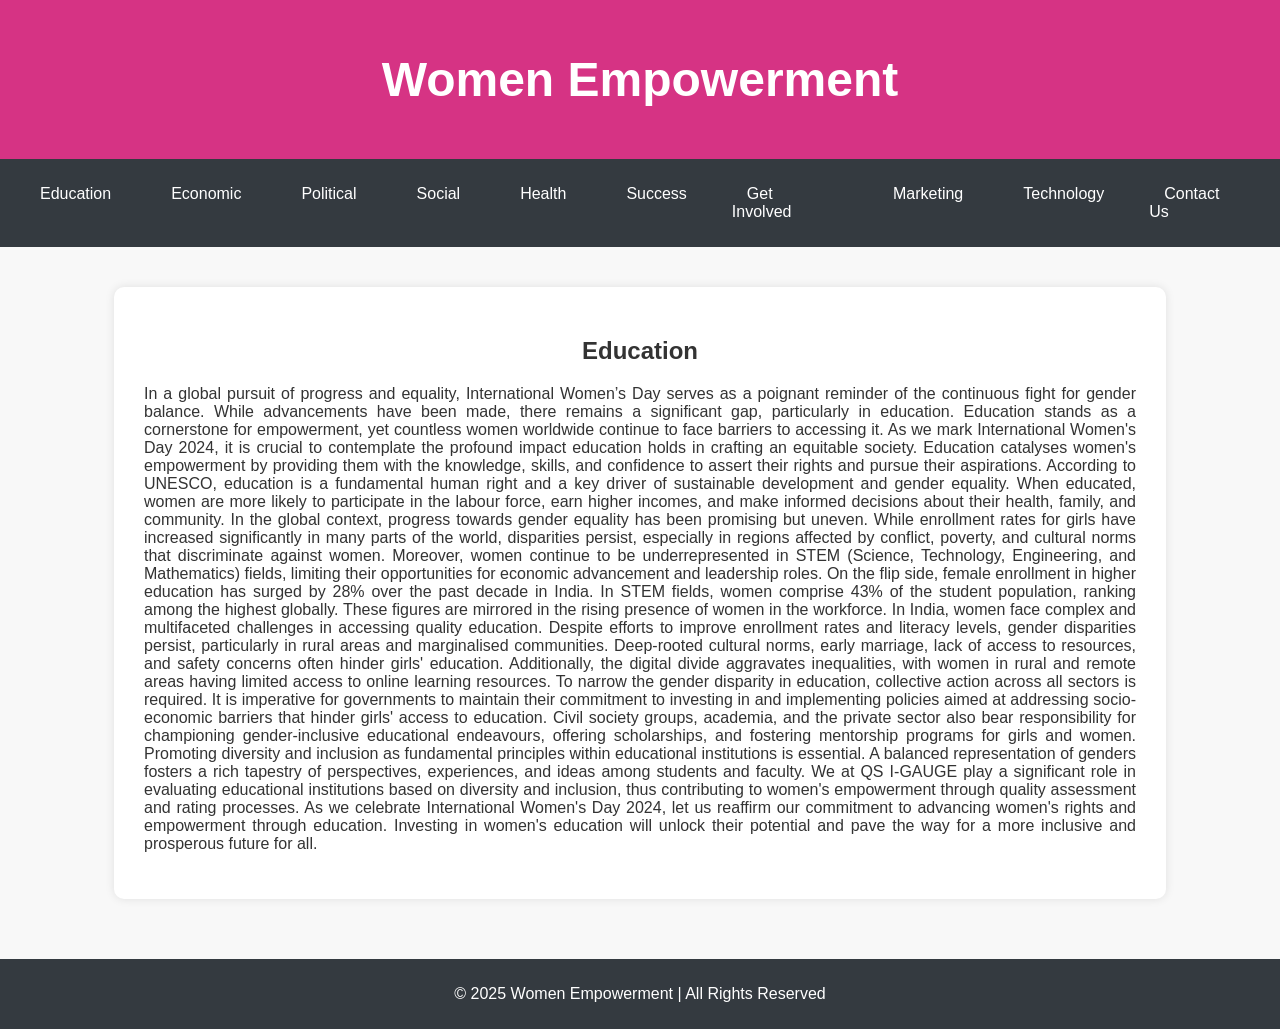
<file: Women Emp/Womenemp/index.html>
<!DOCTYPE html>
<html lang="en">
<head>
    
    <meta charset="UTF-8">
    <meta name="viewport" content="width=device-width, initial-scale=1.0">
    <title>Women Empowerment</title>
    <link rel="stylesheet" href="style.css">
</head>
<head>
    <link rel="stylesheet" href="https://cdnjs.cloudflare.com/ajax/libs/font-awesome/6.0.0/css/all.min.css">
</head>


<body>

    <header>
        <h1>Women Empowerment</h1>
    </header>

    <nav>
        <ul>
            <li><a href="#" onclick="showSection('education')">Education</a></li>
            <li><a href="#" onclick="showSection('economic')">Economic</a></li>
            <li><a href="#" onclick="showSection('political')">Political</a></li>
            <li><a href="#" onclick="showSection('social')">Social</a></li>
            <li><a href="#" onclick="showSection('health')">Health</a></li>
            <li><a href="#" onclick="showSection('success')">Success</a></li>
            <li><a href="#" onclick="showSection('getinvolved')">Get Involved</a></li>
            <li><a href="#" onclick="showSection('marketing')">Marketing</a></li>
            <li><a href="#" onclick="showSection('technology')">Technology</a></li>
            <li><a href="#" onclick="showSection('contact')">Contact Us</a></li>
        </ul>
    </nav>

    <main>
        <section id="education" class="topic-section active">
            <h2>Education</h2>
            <p style="text-align: justify;">
                In a global pursuit of progress and equality, International Women’s Day serves as a poignant reminder of the continuous fight for gender balance. While advancements have been made, there remains a significant gap, particularly in education. Education stands as a cornerstone for empowerment, yet countless women worldwide continue to face barriers to accessing it. As we mark International Women's Day 2024, it is crucial to contemplate the profound impact education holds in crafting an equitable society.
                
                Education catalyses women's empowerment by providing them with the knowledge, skills, and confidence to assert their rights and pursue their aspirations. According to UNESCO, education is a fundamental human right and a key driver of sustainable development and gender equality. When educated, women are more likely to participate in the labour force, earn higher incomes, and make informed decisions about their health, family, and community.
                
                In the global context, progress towards gender equality has been promising but uneven. While enrollment rates for girls have increased significantly in many parts of the world, disparities persist, especially in regions affected by conflict, poverty, and cultural norms that discriminate against women. Moreover, women continue to be underrepresented in STEM (Science, Technology, Engineering, and Mathematics) fields, limiting their opportunities for economic advancement and leadership roles.
                
                On the flip side, female enrollment in higher education has surged by 28% over the past decade in India. In STEM fields, women comprise 43% of the student population, ranking among the highest globally. These figures are mirrored in the rising presence of women in the workforce.
                
                In India, women face complex and multifaceted challenges in accessing quality education. Despite efforts to improve enrollment rates and literacy levels, gender disparities persist, particularly in rural areas and marginalised communities. Deep-rooted cultural norms, early marriage, lack of access to resources, and safety concerns often hinder girls' education. Additionally, the digital divide aggravates inequalities, with women in rural and remote areas having limited access to online learning resources.
                
                To narrow the gender disparity in education, collective action across all sectors is required. It is imperative for governments to maintain their commitment to investing in and implementing policies aimed at addressing socio-economic barriers that hinder girls' access to education. Civil society groups, academia, and the private sector also bear responsibility for championing gender-inclusive educational endeavours, offering scholarships, and fostering mentorship programs for girls and women. Promoting diversity and inclusion as fundamental principles within educational institutions is essential. A balanced representation of genders fosters a rich tapestry of perspectives, experiences, and ideas among students and faculty.
                
                We at QS I-GAUGE play a significant role in evaluating educational institutions based on diversity and inclusion, thus contributing to women's empowerment through quality assessment and rating processes.
                
                As we celebrate International Women's Day 2024, let us reaffirm our commitment to advancing women's rights and empowerment through education. Investing in women's education will unlock their potential and pave the way for a more inclusive and prosperous future for all.
            </p>
        </section>
    </main>
    

        <section id="economic" class="topic-section">
            <h2>Economic Participation</h2>
            <p style="text-align: justify;">

                Women’s economic empowerment refers to women's ability to participate in markets, control productive resources and access decent work — as well as their autonomy over their time, bodies and lives. It also includes an increased voice for women, and meaningful involvement in economic decisions at all levels — from households to international institutions.
                
                Although almost 50% of the world's population is female, women continue to face a significantly uneven economic playing field. Astonishingly, 40% of the global female population still lacks access to formal financial services. Women are 20% less likely than men to have bank accounts, and 17% less likely to secure formal loans. Some 1.1 billion women are excluded from formal financial systems, which impacts economic growth. 
                
                Global data also reveals that over 2.7 billion women confront legal barriers that constrain their job choices. Women aged 25 to 54 exhibit a labour force participation rate of 63%, significantly trailing behind men's 94%. On average, women’s income is only 77% of what men earn. This wage gap is further exacerbated by women’s disproportionate contribution to unpaid care and domestic work.
                
                Several global instruments are in place to promote and advocate for women’s economic empowerment. These include the Convention on the Elimination of All Forms of Discrimination Against Women (CEDAW), the Beijing Declaration and Platform for Action, and Sustainable Development Goal (SDG) 5. Additional support comes from the International Labour Organization (ILO) Conventions, United Nations Guiding Principles, and the African Union’s (AU’s) Agenda 2023. 
                
                Women's economic empowerment is also a central focus within UNDP's Six Signature Solutions. The UNDP’s Gender Equality Strategy 2022–2025 further identifies finance, digitization and innovation as pivotal facilitators of gender parity.
                
                Women are consistently underserved in accessing financial products and services. Traditional gender roles often confine women to unpaid care and informal labour sectors. In addition, deep-seated cultural norms may also reinforce gender stereotypes and constrain women's economic agency. 
                
                To foster women's economic empowerment, strategies should involve confirming equal rights and opportunities, cultivating work-life balance, boosting access to assets and challenging societal norms. The UN Economic and Social Council advocates for comprehensive strategies aligned with SDGs. This includes eradicating discriminatory laws and promoting equitable distribution of resources through gender-responsive budgeting. 
                
                The UN Capital Development Fund outlines a roadmap for equitable economies, where every woman achieves parity in access, agency and leadership. While this entails aspects like supporting women-owned enterprises, it also involves developing inclusive infrastructure and deploying public finance for gender equity. 
                
                The economic empowerment of women, as a central pillar of the UNDP's Gender Equality Global Program, holds immense potential for building inclusive economies and societal transformation. Prioritizing women's economic empowerment not only fosters progress toward gender equality, but also acts as a catalyst for holistic development. 
                
                Financial and digital inclusion are key. By providing access to banking, credit, insurance and savings, and enhancing digital literacy, women's economic participation can be substantially improved. Innovations such as mobile banking and fintech solutions play a pivotal role in bridging the financial gender gap. Encouraging women's entrepreneurship further amplifies the impact of financial inclusion efforts.



            </p>
        </section>

        <section id="political" class="topic-section">
            <h2>Political Participation</h2>

            <p style="text-align: justify;">Our mission is to empower women in politics and leadership ensuring equal participation of women in women decision making, democratic governance, peacebuilding and in advancing WPS agenda. We believe this the only way towards sustainable peace, democracy, stability, and prosperity in our post-conflict region of the Western Balkans and beyond. Gender equality and the political empowerment of women are key elements for the consolidation of sustainable democracies worldwide. Women should be equal with men in deciding for a better future for all.

                Underrepresentation of women in politics, governments and parliaments continues, while empowerment processes show unsustainable, once more displayed by pandemics COVID-19. Women’s leadership and political participation are limited at both national and local levels, starting in political parties, leading positions, in elected office, the civil service to the private sector or academia. This despite their proven capacities as leaders and agents of change, their rights to equal participation in democratic governance and their significant legacy in peacemaking in times of wars in the Balkans. Despite some progress, we are far from real change. We are committed to change this reality and achieve gender equality.
                
                RWLSEE works on translation of gender and peace commitments into effective regional policies. We analyze the current status of women and mechanisms for fostering gender equality and women’s political participation and representation in decision-making; addresses the political and peacebuilding challenges situation in seven focus countries and entire region; identify specific challenges; and make policy recommendations on removing barriers and promoting gender equality and the political empowerment of women, and  democratic governance and peacebuilding.
                
                RWLSEE presents policy recommendations and statements as an instrument to inform policymakers and relevant actors on what is the current situation of gender equality, WPS agenda and political and security situation in the region, what has been done in terms of the political empowerment of women, and what is expected to be done in order to successfully advance peacebuilding, democracy building and Sustainable development goals Goal 5 to achieve gender equality and empower all women and girls by 2030.
                
                Our platforms include international conferences, regional roundtables, political and inter-ethnic dialogues at regional, national, and local levels. They are specifically designed to address issues affecting women’s agenda, good governance and peacebuilding agenda in countries and region. We bringing together women politicians, members of parliaments, government officials and civil society representatives from across the Western Balkans and representatives of international organizations, UN Women and other UN agencies for sharing ideas and experiences from the region and best practices worldwide in support of mobilizing women to participate in politics and peacebuilding, amplifying regional women’s voice and perspectives and promoting regional cooperation</p>
        </section>

        <section id="social" class="topic-section">
            <h2>Social Inclusion</h2>
            <p style="text-align: justify;">Women's empowerment in social inclusion is a transformative force that drives global progress, ensuring that women are not only participants but also leaders in shaping societies. Across different cultures and economies, women have historically been subjected to systemic exclusion from political, economic, and social spheres, limiting their ability to contribute to and benefit from societal advancements. However, as the world increasingly recognizes the critical role of gender equality in sustainable development, concerted efforts have been made to dismantle the barriers that hinder women's full participation. Education remains one of the most powerful tools for women's empowerment, as access to quality learning equips women with knowledge, skills, and confidence to make informed decisions about their futures. Societies that invest in girls' education witness significant improvements in economic growth, reduced child mortality, and overall community well-being. However, access to education alone is not sufficient; it must be coupled with economic opportunities that enable women to achieve financial independence. This includes access to fair wages, equal employment opportunities, leadership positions, and entrepreneurial support, all of which are essential in breaking the cycle of poverty and dependency. Additionally, legal frameworks play a crucial role in protecting women's rights, ensuring that laws do not discriminate against them but instead promote gender equity. In many parts of the world, women still face challenges such as unequal pay, limited inheritance rights, and barriers to property ownership, which impede their ability to achieve true financial security. Addressing these disparities requires bold legislative reforms and enforcement mechanisms that guarantee women's legal protection and access to justice. Social inclusion also involves dismantling cultural and societal norms that perpetuate discrimination and gender-based violence. Many women continue to face violence, harassment, and harmful traditional practices that strip them of their dignity and human rights. Governments, international organizations, and grassroots movements must work collectively to combat gender-based violence through policies, education, and community engagement. Additionally, reproductive rights and healthcare access are fundamental to women’s empowerment, allowing them to make informed choices about their bodies and futures. Without adequate healthcare, women face risks that hinder their ability to thrive personally and professionally. Political representation is another cornerstone of social inclusion, as women in leadership positions are more likely to advocate for policies that benefit marginalized groups and address issues such as childcare, family leave, and equal pay. Increasing the number of women in politics, business, and governance structures ensures diverse perspectives and inclusive decision-making processes. The global movement for gender equality has gained momentum, but challenges remain, requiring persistent advocacy, awareness, and policy changes to create a world where women and men have equal opportunities to succeed. The digital age presents new avenues for women’s empowerment, as technology and social media have provided platforms for women to amplify their voices, advocate for rights, and access new economic opportunities through remote work and digital entrepreneurship. However, the digital divide must also be addressed to ensure that all women, regardless of socioeconomic background, have access to technology and the skills needed to thrive in a digital economy. Achieving gender equality and social inclusion requires a collective effort from governments, businesses, civil society, and individuals, ensuring that policies and programs are not just symbolic but bring real change to the lives of women and girls.







</p>
        </section>

        <section id="health" class="topic-section">
            <h2>Health & Safety</h2>
            <p style="text-align: justify;">Health Empowerment
                Women’s health empowerment begins with access to comprehensive healthcare services, including maternal care, reproductive health, mental health, and disease prevention. In many parts of the world, women still struggle with limited access to healthcare facilities, lack of affordable treatment, and social stigmas surrounding reproductive health. Ensuring universal healthcare access is vital, as it allows women to make informed decisions about their bodies and future.
                
                One of the key aspects of women’s health is reproductive rights, which include access to contraception, family planning, and safe maternal care. The ability to control reproductive choices directly impacts women’s education, career opportunities, and overall economic independence. High maternal mortality rates, especially in developing countries, highlight the need for better healthcare infrastructure and trained medical professionals to ensure safe childbirth and postnatal care. Moreover, diseases that disproportionately affect women, such as breast and cervical cancer, require increased awareness, early detection programs, and affordable treatment options.
                
                Mental health is another crucial component of women's well-being, as they often face stress related to societal expectations, workplace pressures, domestic responsibilities, and gender-based violence. Women are more likely than men to experience anxiety, depression, and post-traumatic stress disorders, yet mental health services remain inaccessible or stigmatized in many societies. Providing mental health support, counseling, and awareness programs can help women cope with challenges and improve their quality of life.
                
                Safety Empowerment
                Safety is a fundamental right that allows women to live, work, and move freely without fear of violence or discrimination. Unfortunately, gender-based violence remains a global crisis, with millions of women experiencing domestic abuse, sexual harassment, and workplace exploitation. Strengthening laws, enforcing strict penalties, and creating safe spaces for women are essential steps in ensuring their protection.
                
                Workplace safety is another critical aspect of women’s empowerment. Many industries, particularly in developing economies, expose women to unsafe working conditions, including exposure to hazardous materials, lack of proper maternity leave, and unfair wages. Enforcing labor rights, implementing equal pay policies, and providing maternity benefits help create a more inclusive and fair work environment. Moreover, ensuring workplace policies against sexual harassment and discrimination empowers women to work with dignity and confidence.
                
                Public safety is also a concern, as women often face threats while commuting, traveling, or simply walking in their communities. Improved street lighting, women-friendly public transportation systems, and emergency response mechanisms can significantly enhance their sense of security. Additionally, education programs for both men and women on gender sensitivity and respect can contribute to changing societal attitudes and reducing violence against women.
                
                Empowering Women for a Healthier & Safer Future
                Empowering women in health and safety requires a multi-dimensional approach, involving governments, organizations, and communities. Investments in women’s healthcare systems, legal reforms for protection, and educational initiatives about health and rights can lead to sustainable progress. Women should have a voice in policy-making, ensuring that their health and safety concerns are addressed at the highest levels.
                
                When women are empowered with good health and a safe environment, they contribute more effectively to their families, economies, and societies. A world that prioritizes women's health and safety is a world that moves toward true gender equality, where women can thrive without fear or limitations. By creating inclusive policies and fostering a culture of respect and well-being, societies can ensure that every woman has the opportunity to live a healthy, safe, and fulfilling life.</p>
        </section>

        <section id="success" class="topic-section">
            <h2>Success Stories</h2>
            <p style="text-align: justify;">1. Malala Yousafzai (Education & Activism)
                Malala, a Pakistani activist, was shot by the Taliban for advocating girls' education. She survived and went on to become the youngest Nobel Prize laureate. She founded the Malala Fund, which continues to work toward education for girls worldwide.
                <br>
                2. Oprah Winfrey (Media & Philanthropy)
                Born into poverty and facing numerous challenges, Oprah overcame hardships to become a media mogul and one of the most influential women in the world. She built a media empire with The Oprah Winfrey Show and established the Oprah Winfrey Leadership Academy for Girls in South Africa.
                <br>
                3. Indra Nooyi (Business & Leadership)
                An Indian-American businesswoman, Indra Nooyi served as the CEO of PepsiCo, making her one of the most powerful women in business. Under her leadership, PepsiCo saw immense growth and introduced healthier food and beverage options.
                <br>
                4. Kalpana Chawla (Space Exploration)
                Kalpana Chawla was the first woman of Indian origin to go to space. Despite challenges in a male-dominated field, she became a NASA astronaut and inspired millions before tragically losing her life in the Columbia Space Shuttle disaster in 2003.
                <br>
                5. Serena Williams (Sports & Tennis)
                Serena Williams broke records in tennis, winning 23 Grand Slam singles titles—the most by any player in the Open Era. She also advocated for women’s rights, equal pay in sports, and maternal health awareness.
                <br>
                6. Marie Curie (Science & Medicine)
                A two-time Nobel Prize winner, Marie Curie pioneered research on radioactivity and discovered radium and polonium. She was the first woman to win a Nobel Prize and remains one of the most influential scientists in history.
                <br>
                7. Ada Lovelace (Technology & Computing)
                Often considered the first computer programmer, Ada Lovelace wrote the first algorithm intended to be executed by a machine. She laid the foundation for modern computing and remains a symbol of women’s contributions to STEM.
                <br>
                8. Mary Kom (Boxing & Sports)
                A six-time World Champion boxer from India, Mary Kom fought societal norms and financial hardships to become one of the greatest female boxers in history. She also supports women’s empowerment through sports.
                <br>
                9. Ruth Bader Ginsburg (Law & Justice)
                A former U.S. Supreme Court Justice, Ginsburg was a champion of gender equality and women’s rights. She played a crucial role in landmark legal cases that advanced women’s rights in the U.S.
                <br>
                10. Katherine Johnson (NASA & Mathematics)
                A brilliant mathematician, Katherine Johnson was essential to NASA’s early space missions, including calculating the trajectories for the Apollo moon landing. Her story was highlighted in the movie Hidden Figures.</p>
        </section>

        <section id="getinvolved" class="topic-section">
            <h2>Get Involved</h2>
            <p style="text-align: justify;">1. Support Women-Owned Businesses
Buy from women-led startups and entrepreneurs.
Promote their businesses on social media. <br>
2. Advocate for Gender Equality
Speak up against gender bias in workplaces and communities.
Support policies that promote equal pay and opportunities.<br>
3. Educate & Mentor
Teach girls and women essential skills like coding, financial literacy, or leadership.
Offer mentorship in your field to help women advance in their careers. <br>
4. Volunteer with Women’s Organizations
Join nonprofits like Malala Fund, UN Women, Girls Who Code, or Women for Women International.
Offer time, skills, or donations to organizations helping women and girls. <br>
5. Promote Girls’ Education
Sponsor a girl’s education through scholarships.
Support initiatives that provide school supplies, mentorship, or funding for girls’ education. <br>
6. Encourage Women in STEM & Business
Support programs that help women enter male-dominated fields like technology, engineering, and business.
Advocate for more women in leadership roles. <br>
7. Support Women’s Health & Safety
Spread awareness about women’s health issues, including reproductive rights and maternal health.
Participate in campaigns against domestic violence and harassment. <br>
8. Celebrate Women’s Achievements
Recognize and appreciate women’s contributions in different fields.
Share inspiring success stories to encourage others.<br>
9. Create a Safe Space for Women
Foster inclusivity in workplaces, schools, and communities.
Encourage open conversations about women’s rights and challenges.<br>
10. Use Your Voice
Share empowering content online.
Vote for leaders who prioritize gender equality.
Organize or participate in women’s empowerment events.</p>
        </section>

        <section id="marketing" class="topic-section">
            <h2>Marketing</h2>
            <p style="text-align: justify;">1. Marketing plays a pivotal role in women’s empowerment by shaping perceptions, amplifying voices, and driving meaningful societal change. Through strategic and inclusive campaigns, marketing helps challenge outdated gender norms, highlight female achievements, and create opportunities for women across industries. In an era where digital media has a massive influence, brands and organizations have a responsibility to use their platforms to advocate for gender equality and promote women-centric initiatives. Traditional advertising often reinforced stereotypes, portraying women in limited roles, but modern marketing is evolving to showcase diverse, strong, and successful women in various fields, from business and science to sports and leadership. This shift helps normalize female excellence and encourages young girls to aspire to careers and opportunities once considered out of reach.

                One of the most powerful tools in today’s marketing landscape is social media, which has revolutionized how women’s empowerment movements gain traction. Platforms like Instagram, TikTok, LinkedIn, and Twitter provide spaces where women’s stories can be shared, movements can be mobilized, and issues such as equal pay, workplace harassment, and women’s education can be discussed on a global scale. Brands that align their marketing strategies with these conversations build credibility and establish themselves as advocates for change rather than just profit-driven entities. Social media campaigns focusing on women’s rights, body positivity, mental health, and leadership serve not only to educate but also to inspire action. Hashtags like #WomenInBusiness, #GirlsWhoCode, and #SheMeansBusiness have helped amplify success stories of women breaking barriers in their fields, encouraging more participation and support.
                
                Another significant aspect of marketing for women’s empowerment is cause marketing, where brands integrate social responsibility into their business models. Many companies now launch campaigns where a portion of their profits goes toward women-focused causes, such as funding education for girls, supporting women entrepreneurs, or addressing gender-based violence. For example, Dove’s “Real Beauty” campaign redefined beauty standards and encouraged self-love, while Nike’s “Dream Crazier” campaign, featuring female athletes like Serena Williams, inspired women to push boundaries in sports. These initiatives not only strengthen brand loyalty but also contribute to long-term social impact.
                
                Content marketing also plays a vital role in empowering women by providing valuable information, success stories, and mentorship. Blog posts, podcasts, YouTube videos, and webinars can educate women on essential topics such as financial independence, leadership, digital skills, and entrepreneurship. Highlighting stories of successful women in business, technology, and activism can inspire others to pursue their goals with confidence. Moreover, offering free marketing resources, online courses, and networking opportunities to women entrepreneurs can help bridge the gap between ambition and success, equipping them with the tools needed to thrive in competitive industries.</p>
        </section>

        <section id="technology" class="topic-section">
            <h2>Technology</h2> 
            <p style="text-align: justify;" >Women’s empowerment in technology is a crucial step toward achieving gender equality and fostering innovation in the digital age. Technology provides women with opportunities for education, economic independence, leadership, and social advocacy. However, despite advancements, women still face challenges such as the digital divide, underrepresentation in STEM fields, gender bias in the workplace, and limited access to funding for tech startups. In many regions, cultural norms and economic barriers restrict women’s access to digital devices and the internet, preventing them from fully participating in the digital revolution. Bridging this gap requires government policies, corporate initiatives, and community programs that promote digital literacy, affordable technology, and internet accessibility. Encouraging more women to pursue careers in science, technology, engineering, and mathematics (STEM) is also essential to increasing female representation in the tech industry. Organizations and educational institutions are offering coding boot camps, mentorship programs, and scholarships to support women in STEM, while tech companies are implementing diversity and inclusion programs to close the gender gap.

                Technology has also empowered women economically, allowing them to start businesses, work remotely, and engage in e-commerce through digital platforms. Women entrepreneurs leverage websites and social media to market their products and services globally, while freelancing platforms provide flexible job opportunities in fields such as programming, digital marketing, and graphic design. Financial technology (FinTech) solutions, including mobile banking and microfinance apps, have further enabled women to manage their finances independently and invest in their futures. Additionally, digital education has played a transformative role in skill development, with online learning platforms offering courses in programming, data science, artificial intelligence, and other tech-related fields. Women, even in remote areas, can now access high-quality education and training, helping them secure better jobs and career advancement opportunities.
                
                Beyond economic empowerment, technology has significantly improved women’s health and safety. Mobile health (mHealth) apps provide crucial information on reproductive health, pregnancy care, and disease prevention, giving women greater control over their well-being. Telemedicine services allow women to consult healthcare professionals without the need for travel, particularly benefiting those in rural areas with limited medical facilities. Safety technology, including mobile apps with emergency alerts and GPS tracking, has helped enhance women’s security in public spaces. Wearable technology and smart devices also contribute to personal safety, offering quick access to emergency assistance when needed. In addition to health and safety, technology has given women a powerful platform for leadership and advocacy. Social media and digital platforms have amplified women’s voices, allowing them to raise awareness on issues such as gender-based violence, workplace discrimination, and equal pay. Movements like #MeToo and #TimesUp have gained global recognition, demonstrating how technology can be harnessed to challenge systemic injustices and drive social change.</p>
        </section>

        <section id="contact" class="topic-section">
            <h2>Contact Us</h2>
            <form id="feedbackForm">
                <input type="text" id="name" name="name" placeholder="Your Name" required>
                <input type="email" id="email" name="email" placeholder="Your Email" required>
                <textarea id="message" name="message" placeholder="Your Message" required></textarea>
                <button type="submit">Send Message</button>
            </form>
        
            <h3>Past Feedback</h3>
            <ul id="feedbackList"></ul> <!-- This will display submitted feedback -->
        
            <div class="contact-info">
                <p><strong>Phone:</strong> <a href="tel:+1234567890">+1 234 567 890</a></p>
            </div>
        
            <div class="social-media">
                <p>Follow us:</p>
                <div class="social-icons">
                    <a href="#" target="_blank" class="facebook"><i class="fab fa-facebook-f"></i></a>
                    <a href="#" target="_blank" class="twitter"><i class="fab fa-twitter"></i></a>
                    <a href="#" target="_blank" class="instagram"><i class="fab fa-instagram"></i></a>
                    <a href="#" target="_blank" class="linkedin"><i class="fab fa-linkedin-in"></i></a>
                    <a href="#" target="_blank" class="youtube"><i class="fab fa-youtube"></i></a>
                </div>
            </div>
        </section>
        
    </main>

    <footer>
        <p>&copy; 2025 Women Empowerment | All Rights Reserved</p>
    </footer>

    <script type="module" src="./script.js"></script>
</body>
</html>
</file>
<file: Women Emp/Womenemp/style.css>
body {
    font-family: Arial, sans-serif;
    margin: 0;
    padding: 0;
    background-color: #f8f8f8;
    color: #333;
}

header {
    background: #d63384;
    color: white;
    text-align: center;
    padding: 20px;
    font-size: 24px;
}

nav {
    background: #343a40;
    padding: 10px;
    position: sticky;
    top: 0;
    z-index: 1000;
}

nav ul {
    list-style: none;
    display: flex;
    justify-content: center;
    padding: 0;
}

nav ul li {
    margin: 0 15px;
}

nav ul li a {
    text-decoration: none;
    color: white;
    padding: 10px 15px;
    transition: 0.3s;
}

nav ul li a:hover {
    background: #d63384;
    border-radius: 5px;
}

main {
    padding: 20px;
    text-align: center;
}

.topic-section {
    display: none;
    background: white;
    padding: 30px;
    margin: 20px auto;
    width: 80%;
    border-radius: 10px;
    box-shadow: 0 0 10px rgba(0, 0, 0, 0.1);
}

.topic-section.active {
    display: block;
    animation: fadeIn 0.5s ease-in-out;
}

@keyframes fadeIn {
    from { opacity: 0; transform: translateY(10px); }
    to { opacity: 1; transform: translateY(0); }
}

form {
    display: flex;
    flex-direction: column;
    width: 50%;
    margin: auto;
}

input, textarea {
    padding: 10px;
    margin: 10px 0;
    width: 100%;
    border: 1px solid #ccc;
    border-radius: 5px;
}

button {
    background: #d63384;
    color: white;
    border: none;
    padding: 10px;
    cursor: pointer;
    border-radius: 5px;
}

button:hover {
    background: #a61e64;
}

footer {
    text-align: center;
    padding: 10px;
    background: #343a40;
    color: white;
    margin-top: 20px;
}

/* Social Media Section */
.social-media {
    text-align: center;
    margin-top: 20px;
}

.social-media p {
    font-size: 18px;
    font-weight: bold;
    color: #333;
    margin-bottom: 10px;
}

/* Social Media Icons */
.social-icons {
    display: flex;
    justify-content: center;
    gap: 15px;
}

.social-icons a {
    display: flex;
    justify-content: center;
    align-items: center;
    width: 50px;
    height: 50px;
    border-radius: 50%;
    color: white;
    font-size: 22px;
    transition: all 0.3s ease-in-out;
    text-decoration: none;
}

/* Individual Social Media Colors */
.facebook { background: #1877f2; } /* Facebook Blue */
.twitter { background: #1da1f2; } /* Twitter Blue */
.instagram { background: #e4405f; } /* Instagram Red */
.linkedin { background: #0077b5; } /* LinkedIn Blue */
.youtube { background: #ff0000; } /* YouTube Red */

/* Hover Effects */
.social-icons a:hover {
    transform: scale(1.1);
    box-shadow: 0px 4px 10px rgba(0, 0, 0, 0.2);
}
/* Hero Section */
.hero {
    background-image: url('c:\Users\Rajeev Singh\Downloads\photu.avif'); /* Replace with your selected image */
    background-size: cover;
    background-position: center;
    text-align: center;
    padding: 80px 20px;
    color: white;
    font-size: 36px;
    font-weight: bold;
    text-shadow: 2px 2px 10px rgba(0, 0, 0, 0.5);
}
.hero {
    position: relative;
    background-image: url('c:\Users\Rajeev Singh\Downloads\photu.avif');
    background-size: cover;
    background-position: center;
    text-align: center;
    padding: 80px 20px;
    color: white;
    font-size: 36px;
    font-weight: bold;
    text-shadow: 2px 2px 10px rgba(0, 0, 0, 0.5);
}

.hero::before {
    content: "";
    position: absolute;
    top: 0;
    left: 0;
    width: 100%;
    height: 100%;
    background: rgba(0, 0, 0, 0.4); /* Dark overlay */
}
</file>
